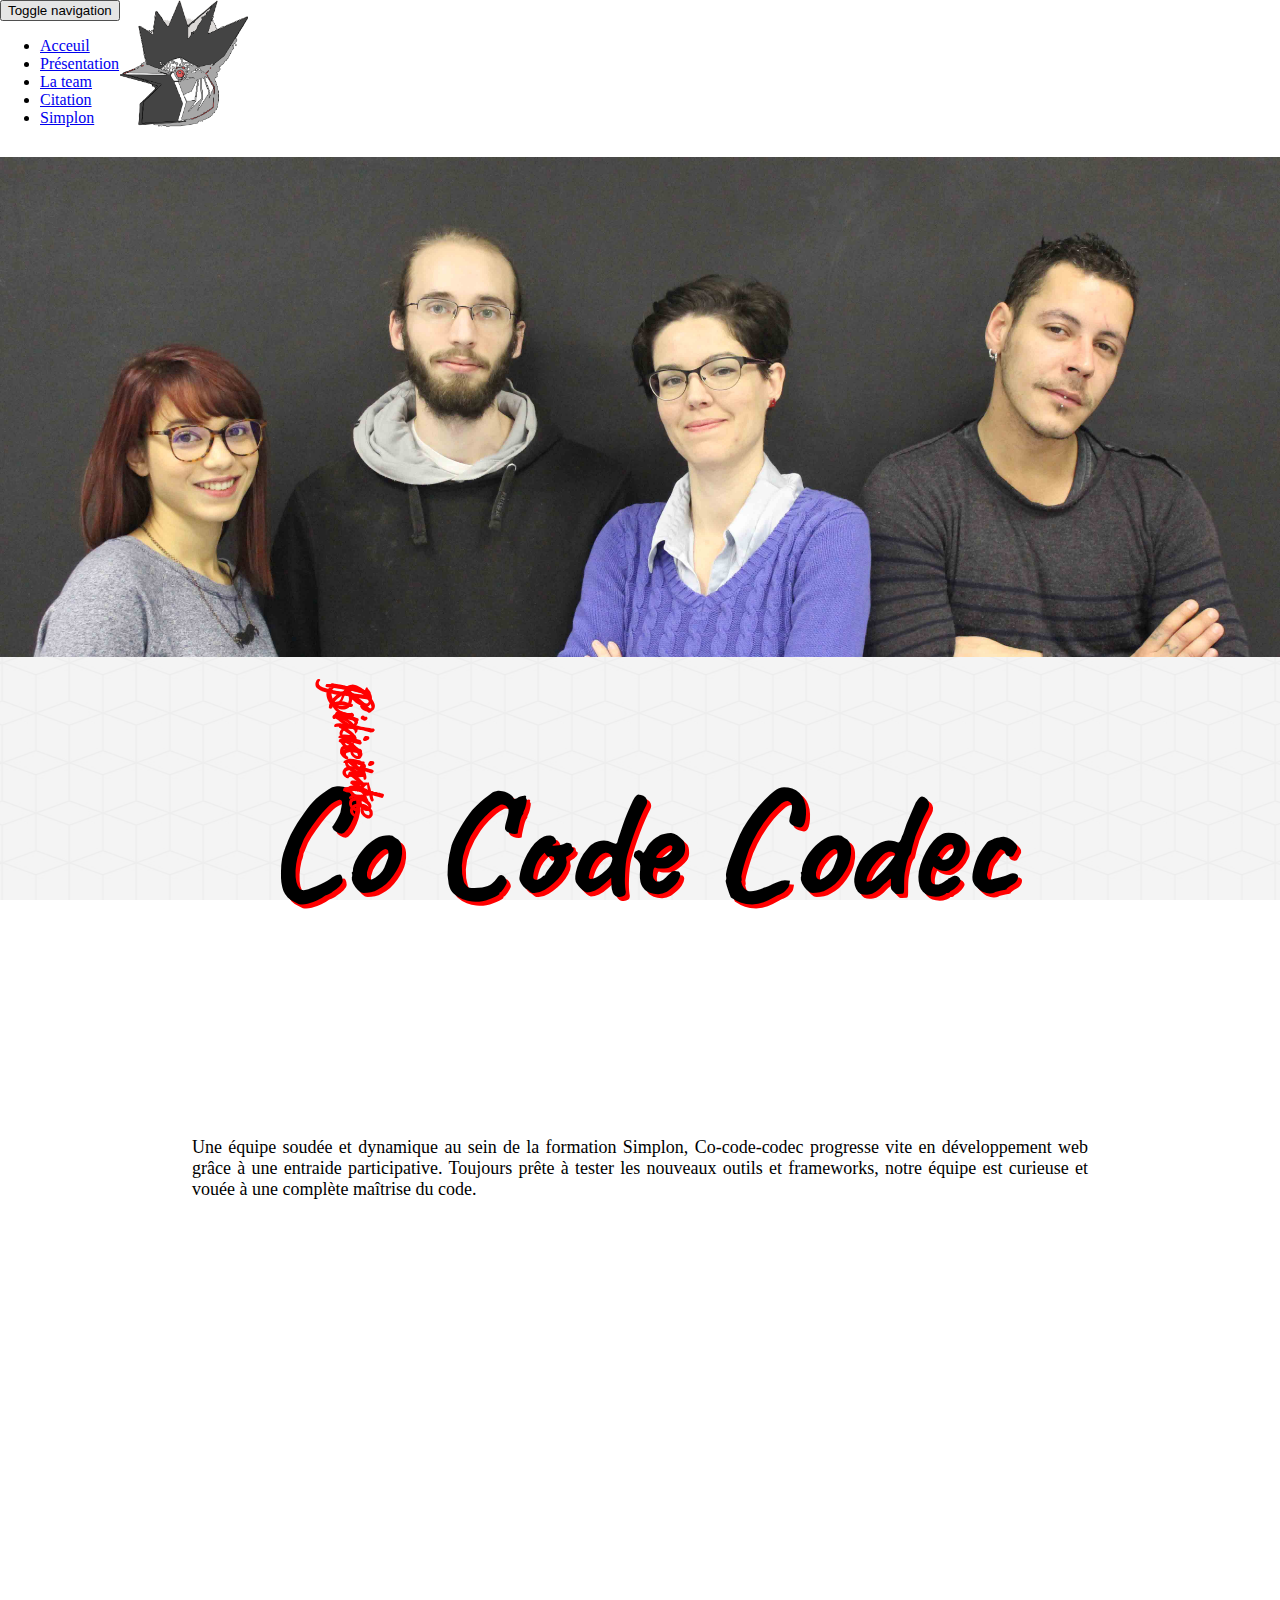
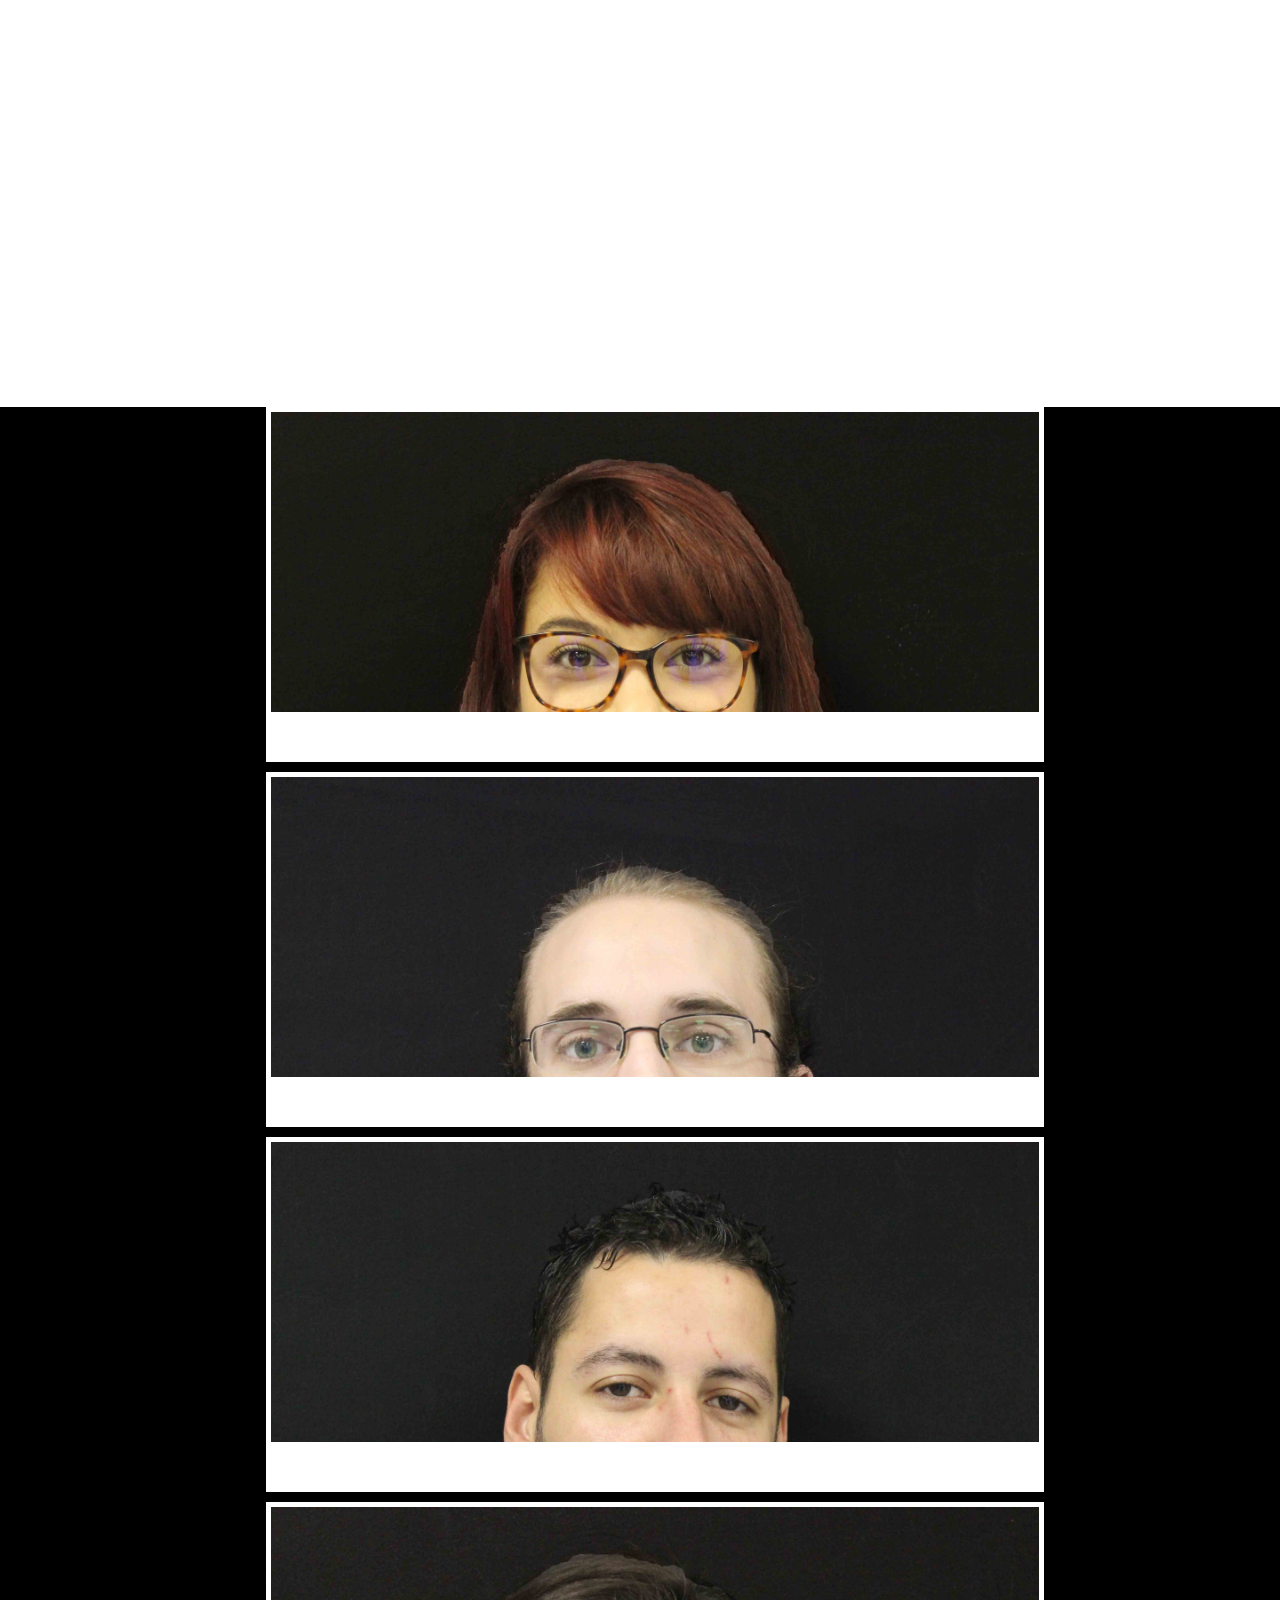
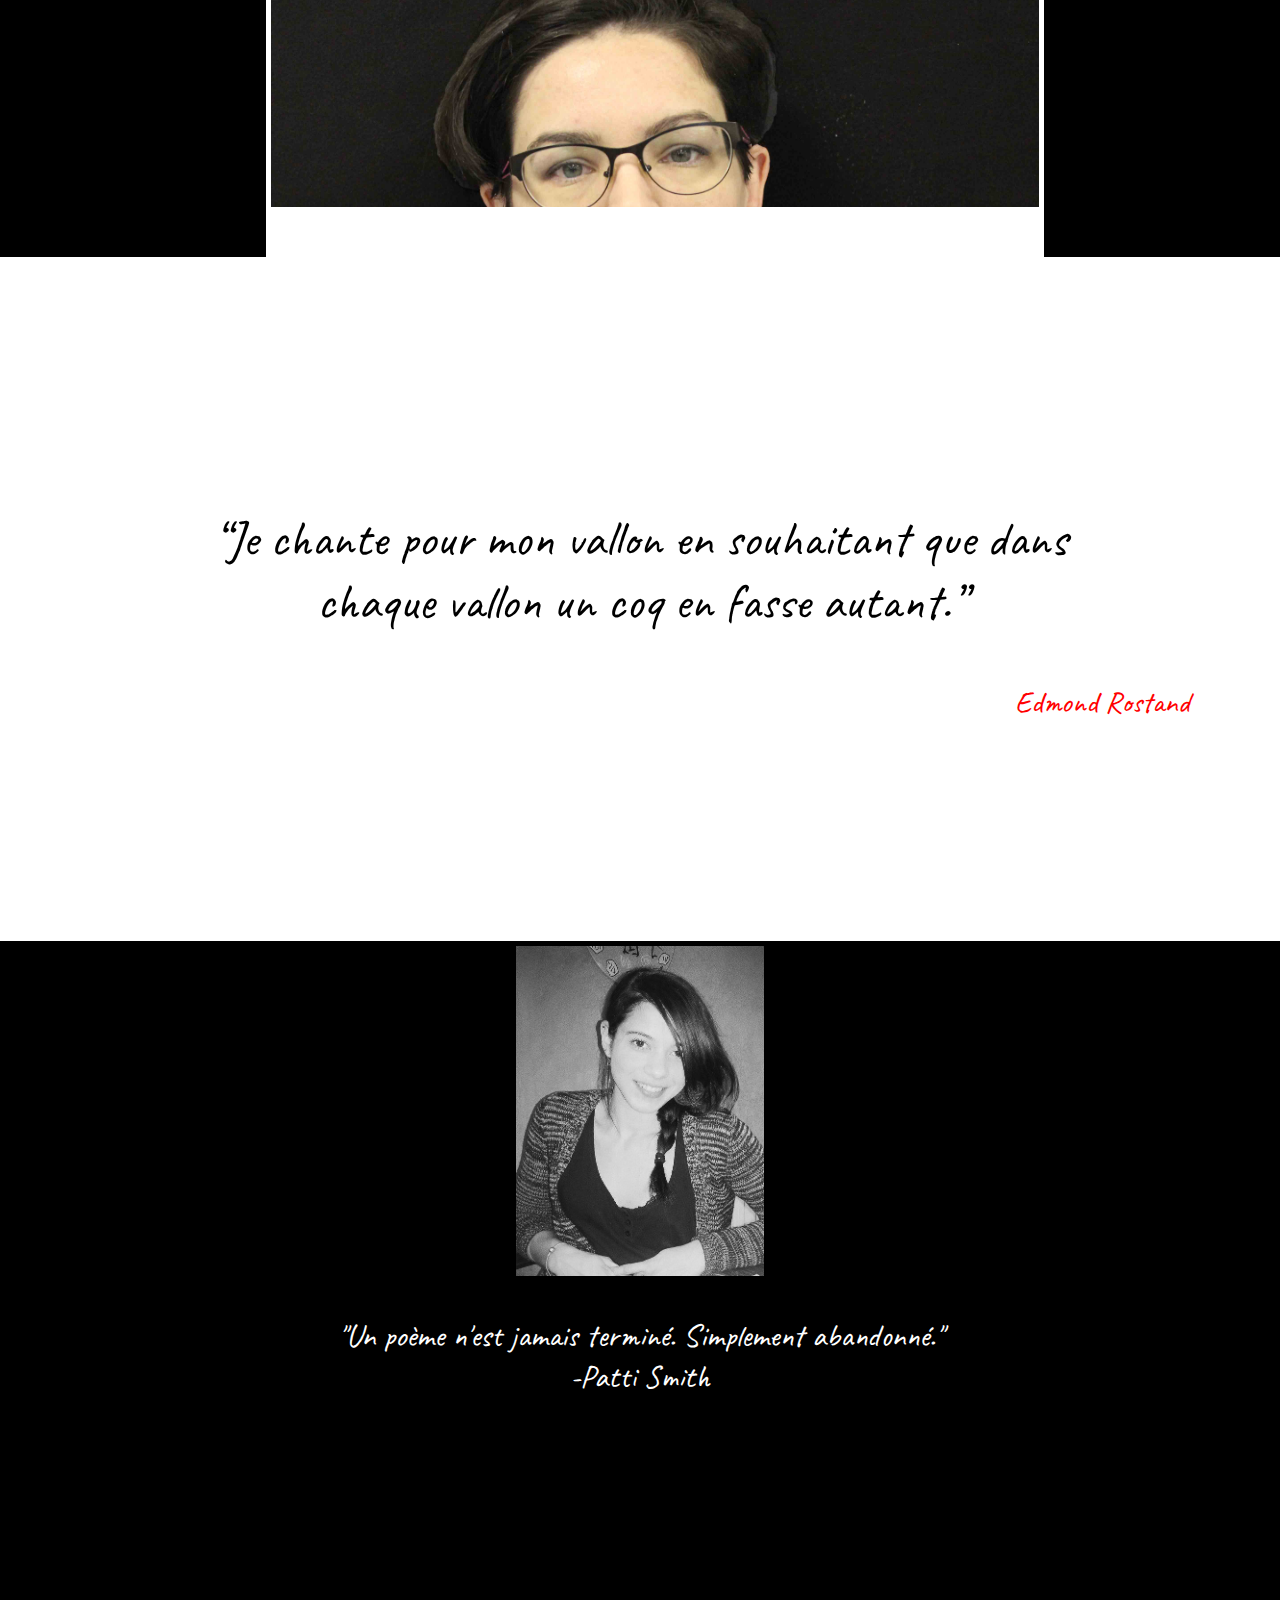
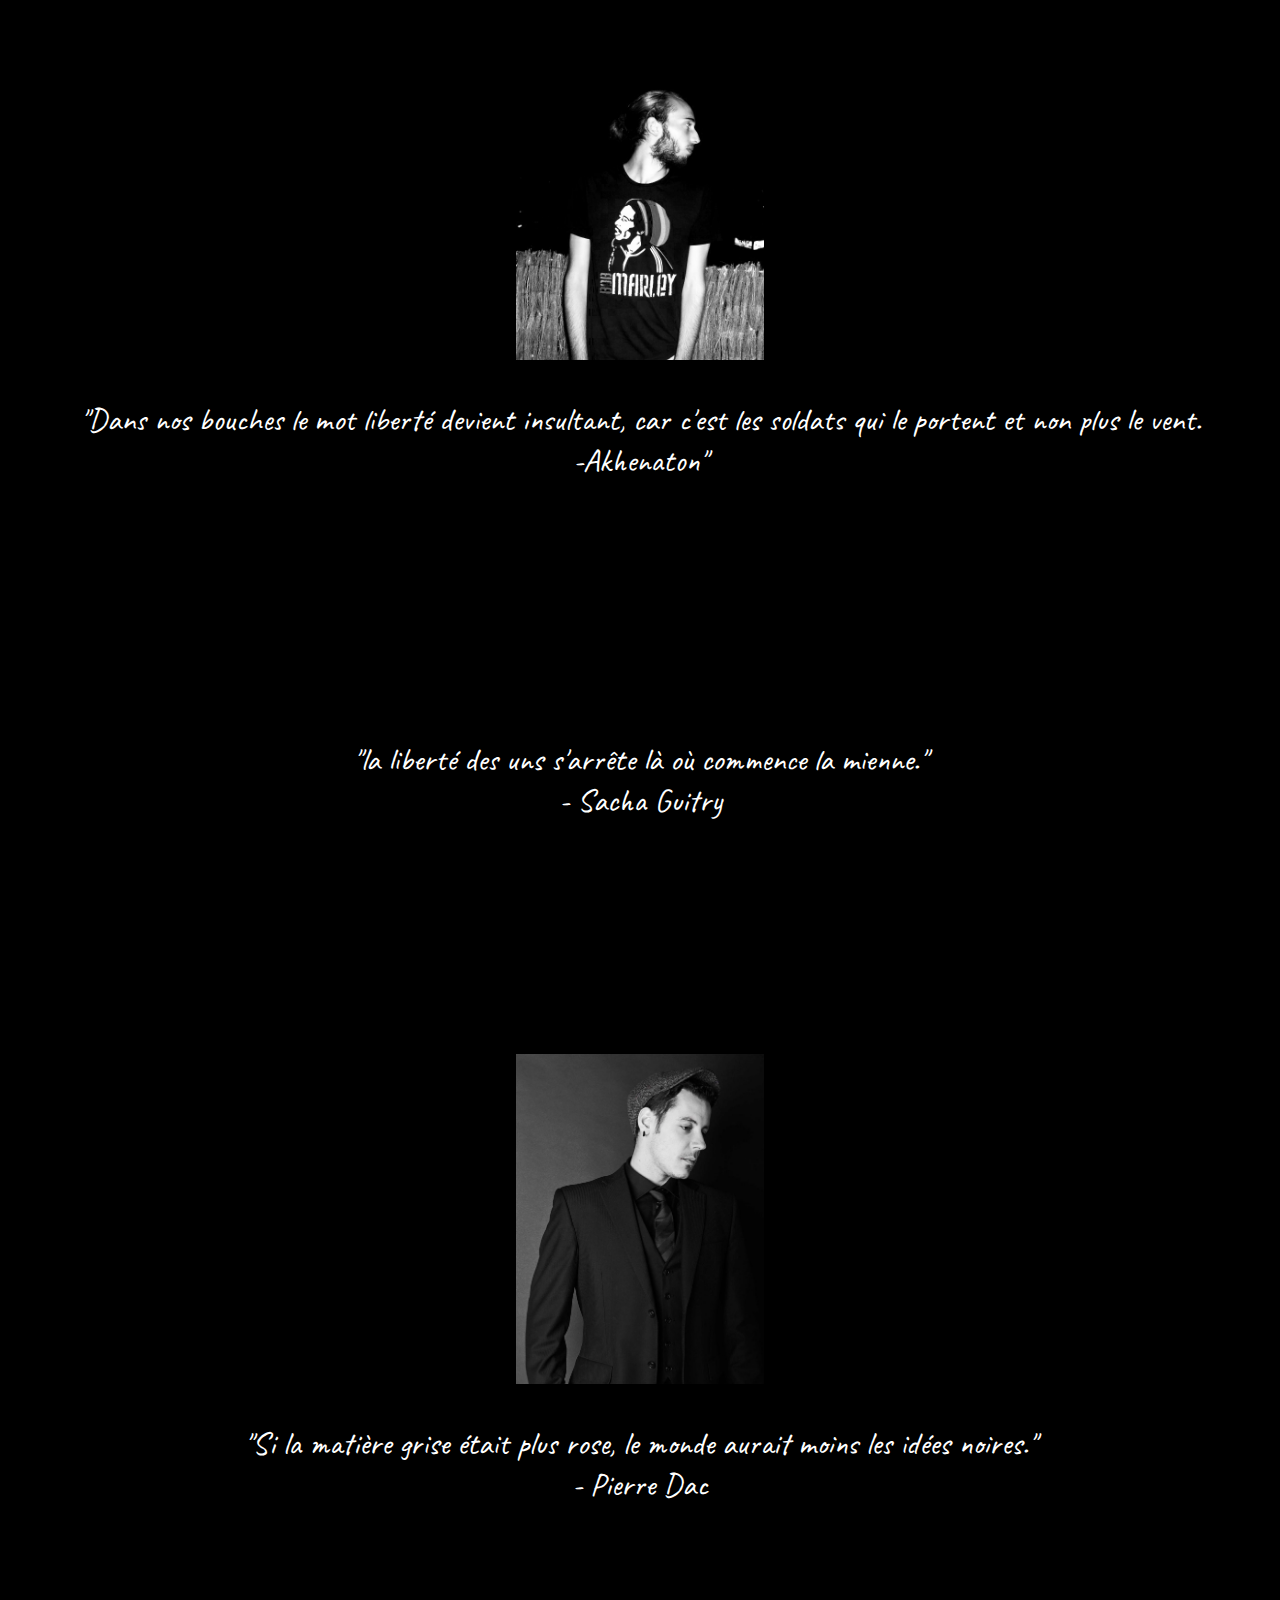
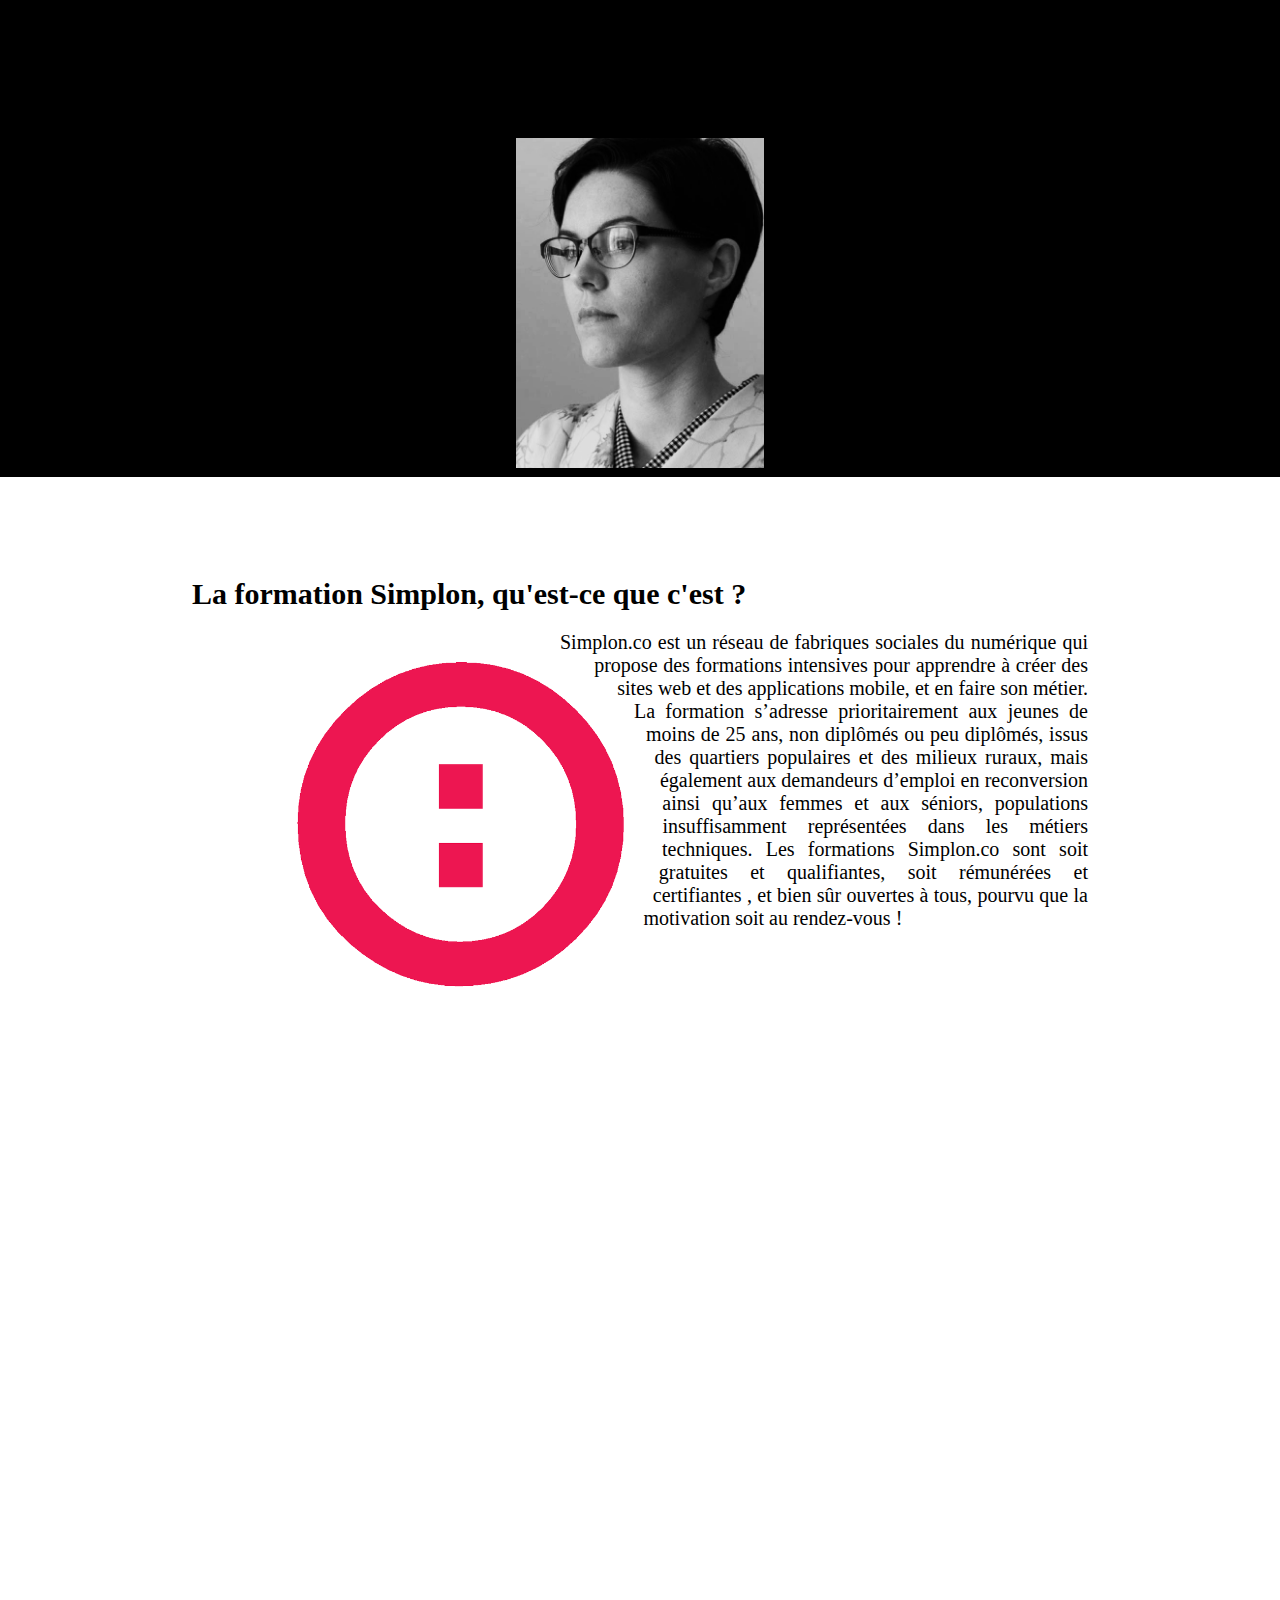
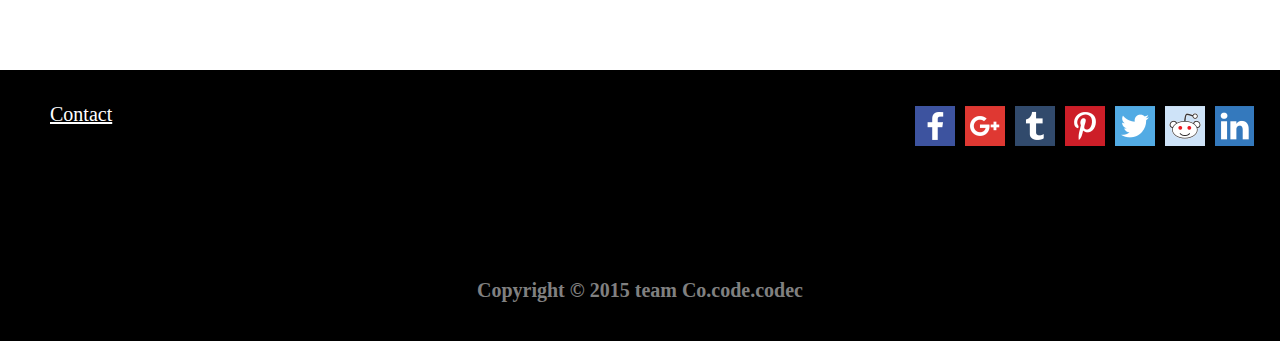
<file: index.html>
<!DOCTYPE html>

<html lang="fr">

<head>

  <meta charset="utf-8">

  <meta name="code-code-codec" content="site de la team code-co-codec">

  <title>co-code-codec</title>

  <script src="https://ajax.googleapis.com/ajax/libs/jquery/1.11.3/jquery.min.js"></script>

  <link rel="stylesheet" type="text/css" href="style.css" />

  <link href='https://fonts.googleapis.com/css?family=Caveat' rel='stylesheet' type='text/css'>

  <script src="https://maxcdn.bootstrapcdn.com/bootstrap/3.3.5/js/bootstrap.min.js" integrity="sha512-K1qjQ+NcF2TYO/eI3M6v8EiNYZfA95pQumfvcVrTHtwQVDG+aHRqLi/ETn2uB+1JqwYqVG3LIvdm9lj6imS/pQ==" crossorigin="anonymous"></script>

  <link rel="stylesheet" href="https://maxcdn.bootstrapcdn.com/bootstrap/3.3.5/css/bootstrap.min.css" integrity="sha512-dTfge/zgoMYpP7QbHy4gWMEGsbsdZeCXz7irItjcC3sPUFtf0kuFbDz/ixG7ArTxmDjLXDmezHubeNikyKGVyQ==" crossorigin="anonymous">

  <meta name="viewport" content="width=device-width, initial-scale=1">

</head>

<!-- body -->


<body>


  <!-- header -->

  <header>


    <!-- navbar à paufiné -->
    <nav class="navbar navbar-inverse  navbar-fixed-top" role="banner">
      <div class="container-fluid">
        <div class="navbar-header">
          <button type="button" class="navbar-toggle" data-toggle="collapse" data-target=".navbar-collapse">
            <span class="sr-only">Toggle navigation</span>
            <span class="icon-bar"></span>
            <span class="icon-bar"></span>
            <span class="icon-bar"></span>
          </button>


          <a class="navbar-brand" href="index.html">
            <img src="./images/co-code-codec-logo.png" alt="logo">
          </a>

        </div>

        <div class="collapse navbar-collapse navbar-right">
          <ul class="nav navbar-nav">
            <li><a href="#">Acceuil</a></li>
            <li><a href="#texte-team">Présentation</a></li>
            <li><a href="#pola">La team</a></li>
            <li><a href="#citation">Citation</a></li>
            <li><a href="#simplon">Simplon</a></li>
          </ul>
          </li>
        </div>
      </div>
      <!--/.container-->
    </nav>
    <!--/nav-->
  </header>


  <!-- Photo de groupe cliquable -->



  <section id="groupe" data-speed="6" data-type="background">
      <div class="group-photo">
        <a href="#karine">
          <div class="click-karine">
            <p class="text">Karine</p>
          </div>
        </a>
        <a href="#simon">
          <div class="click-simon">
            <p class="text">Simon</p>
          </div>
        </a>
        <a href="#juliette">
          <div class="click-juliette">
            <p class="text">Juliette</p>
          </div>
        </a>
        <a href="#bruno">
          <div class="click-bruno">
            <p class="text">Bruno</p>
          </div>
        </a>
      </div>
  </section>



  <!-- Texte team -->


  <section id="texte-team" class="container-text-team parallax-2" data-speed="4" data-type="background">
    <div class="text-team" >
      <h2>Co Code Codec </h2>
      <p>Une équipe soudée et dynamique au sein de la formation Simplon, Co-code-codec progresse vite en développement web grâce à une entraide participative. Toujours prête à tester les nouveaux outils et frameworks, notre équipe est curieuse et vouée
        à une complète maîtrise du code.</p>

    </div>
  </section>

  <!--photo de groupe fun-->


  <section id="fun" class="fun module parallax parallax-1">
    <div class="container">
    </div>
  </section>


  <!--pola descriptif-->

  <section id="pola" data-speed="2" data-type="background">
    <div class="polaroid-fond">
      <div class="polaroid-cont">
        <div class="row">
          <div id="juliette" class="col-md-6 col-sm-12 juliette">
            <div class="juliette-photo"></div>
            <div class="calli">Juliette</div>
            <span class="juliette-descr">
              <p>
                <strong>Nom</strong> : Cougnoux</p>
              <p>
                <strong>Prénom</strong> : Juliette</p>
              <p>
                <strong>Âge</strong> : 25ans</p>
              <p>
                <strong>Spécialités</strong> : Communication numérique, wordpress et photographie</p>
              <p>
                <strong>Mon parcours</strong> : Une licence d'Histoire, un an de relation presse et un an de communication numérique, mon parcours est atypique.</p>
              <p>La programmation ? Une nouveauté pour moi ! Un nouveau défi à relever, qui ne s'annonce pas si simple... Alors souhaitez moi bon courage pour que j'y parvienne ! </p>
            </span>
          </div>
          <div id="simon" class="col-md-6 col-sm-12 simon">
            <div class="simon-photo"></div>
            <div class="calli">Simon</div>
            <span class="simon-descr">
              <p>
                <strong>Nom</strong> : Pouchol</p>
              <p>
                <strong>Prénom</strong> : Simon</p>
              <p>
                <strong>Âge</strong> : 23 ans</p>
              <p>
                <strong>Spécialités</strong> : Travail d'équipe, Anglais, développement web ?!</p>
              <p>
                <strong>Mon parcours</strong> : Mon parcours a débuté par un Service Civique autour du volontariat, puis d'une carrière pro (compétition) de jeu vidéo.</p>
              <p>Enfin décidé à me former en développement web et programmation, j'ai hâte de pouvoir créer et coder des projets sur le net !</p>
              </p>
            </span>
          </div>
        </div>
        <div class="row">
          <div id="bruno" class="col-md-6 col-sm-12 bruno">
            <div class="bruno-photo"></div>
            <div class="calli">Bruno</div>
            <span class="bruno-descr">
            <p><strong>Nom</strong> : Pagès</p>
               <p><strong>Prénom</strong> : Bruno</p>
              <p><strong>Âge</strong> : 30 ans</p>
              <p><strong>Spécialités</strong> : HTML5, CSS3, Polyglotte, vidéaste, pilote d'ascenseur</p>
              <p><strong>Mon parcours</strong> : Après 2ans à l'INSAS (Bruxelles) je suis revenu en France attaquant une carrière dans le domaine télévisuel.
              Cet épisode m'a malheureusement un peu fait perdre goût à ma passion...</p>
              <p>Arrivé par hasard sur Marseille un nouveau rêve se réalise: "devenir developpeur web".</p>
              </span>
          </div>

          <div id="karine" class="col-md-6 col-sm-12 karine">
            <div class="karine-photo"></div>
            <div class="calli">Karine</div>
            <span class="karine-descr">
              <p>
                <strong>Nom</strong> : Jamet</p>
              <p>
                <strong>Prénom</strong> : Karine</p>
              <p>
                <strong>Âge</strong> : 30 ans</p>
              <p>
                <strong>Spécialités</strong> : Css, Anglais et Tarte tatin </p>
              <p>
                <strong>Mon parcours</strong> : Après un master de bioinformatique, un stage en allemagne, un passage d'un an a strasbourg et de 3 ans a nice, je pose mes valise a marseille pour la formation Simplon Mars. </p>
              <p>Ayant toujours aimé le web design et la programation je retouve mes amours d'adolescence avec javascript et css.</p>
              <p>Ouverte d'esprit, curieuse mais pragmatique, l'esprit d'équipe et très important pour moi, j'espere être un atout pour ma team.</p>
            </span>
          </div>
        </div>
      </div>
    </div>
  </section>

  <!-- Citation de groupe -->

  <div class="container-citation parallax-2">
    <p class="citation">“Je chante pour mon vallon en souhaitant que dans chaque vallon un coq en fasse autant.”</p>
    <p class="signature">Edmond Rostand</p>
  </div>

  <!-- Citation individuelle -->

  <div class="container-fluid container-citation-ind">
    <div id="citation" class="row no-padding no-margin ">
      <div class="col-md-3 col-sm-6 col-xs-12 photo-ind-cit">
        <img class=img-responsive src="./images/Juliette.jpg" />
      </div>
      <div class="col-md-3 col-sm-6 col-xs-12 citation-text">
        <p class="cit">"Un poème n'est jamais terminé. Simplement abandonné."
          <br/>-Patti Smith</p>
      </div>
      <div class="col-md-3 col-sm-6 col-xs-12 photo-ind-cit">
        <img class=img-responsive src="./images/Simon.jpg" />
      </div>
      <div class="col-md-3 col-sm-6 col-xs-12 citation-text">
        <p class="cit">"Dans nos bouches le mot liberté devient insultant, car c'est les soldats qui le portent et non plus le vent. </br>-Akhenaton"</p>
      </div>
    </div>
    <div class="row no-padding no-margin">
      <div class="col-md-3 col-sm-6 col-xs-12 citation-text">
        <p class="cit cit-bot">"la liberté des uns s'arrête là où commence la mienne." </br>- Sacha Guitry</p>
      </div>
      <div class="col-md-3 col-sm-6 col-xs-12 photo-ind-cit">
        <img class=img-responsive src="./images/Bruno.jpg" />
      </div>
      <div class="col-md-3 col-sm-6 col-xs-12 citation-text">
        <p class="cit cit-bot">"Si la matière grise était plus rose, le monde aurait moins les idées noires." </br>- Pierre Dac</p>
      </div>
      <div class="col-md-3 col-sm-6 col-xs-12 photo-ind-cit">
        <img class=img-responsive src="./images/Karine.jpg" />
      </div>
    </div>
  </div>

  <!-- Formation Simplon -->

  <div class="container-fluid container-simplon parallax-2">
    <div class="simplon" id="simplon">
      <div class="row ">

        <h1>La formation Simplon, qu'est-ce que c'est ?</h1>
        <img class="element" src="images/logo.png" />
        <p class="formation">
          Simplon.co est un réseau de fabriques sociales du numérique qui propose des formations intensives pour apprendre à créer des sites web et des applications mobile, et en faire son métier. La formation s’adresse prioritairement aux jeunes de moins de 25
          ans, non diplômés ou peu diplômés, issus des quartiers populaires et des milieux ruraux, mais également aux demandeurs d’emploi en reconversion ainsi qu’aux femmes et aux séniors, populations insuffisamment représentées dans les métiers techniques.
          Les formations Simplon.co sont soit gratuites et qualifiantes, soit rémunérées et certifiantes , et bien sûr ouvertes à tous, pourvu que la motivation soit au rendez-vous !
        </P>
      </div>
    </div>
  </div>
  </div>


  <!--           Photo de classe Simplon            -->
  <section id="simplon" class="module parallax parallax-2">
    <div class="container-photo-groupe">

    </div>
  </section>

  <!--           Footer           -->
  <footer>
    <div class="reseau">
      <span class="glyphicon glyphicon-envelope" aria-hidden="true"> <a href="mailto:co-code@codec.cocorico">Contact</a></span>
      <img src="./images/social.png" />
      <div class="facebook"></div>
      <div class="google"></div>
      <div class="tumblr"></div>
      <div class="pinterest"></div>
      <div class="twitter"></div>
      <div class="reddit"></div>
      <div class="linkedin"></div>
    </div>
    <div class="copyright">
      <p>Copyright © 2015 team Co.code.codec</p>
    </div>
  </footer>
</body>

</html>
</file>
<file: style.css>
@import url(https://fonts.googleapis.com/css?family=Caveat);

/* Général */

img {
  max-width: 100%;
}
body, html {
  clear: both;
  margin: 0px;
  padding: 0px;
  width: 100%;
  min-height: 100%;
}
.no-padding > [class*='col-'] {
  padding-right: 0;
  padding-left: 0;
}
.no-margin > [class*='col-'] {
  margin-right: 0;
  margin-left: 0;
}

/* navbar & header */

.navbar-brand {
  position: absolute;
  width: 10%;
  height: 80%;
  margin-bottom: 5px;
  float: left;
}
.logo {
  width: 25%;
  height: 25%;
  float: left;
  margin-top: -170px;
  margin-left: 20px;
  height: 240px;
  width: 239px;
}
.navbar-brand a {
  position: absolute;
  width: 10%;
  height: 80%;
  margin-bottom: 5px;
  float: left;
}

/* photo de groupe cliquable*/

#groupe {
  height: 100vw;
  width: 100%;
}
.group-photo {
  background-image: url(./images/groupe-cliquable.jpg);
  background-repeat: no-repeat;
  background-size: 100%;
  height: 100%;
  margin-top: 30px;
}
.click-karine {
  position: absolute;
  top: 10%;
  left: 40%;
  width: 30%;
  height: 80%;
}
.click-karine > .text {
  text-align: center;
  font-size: 50px;
  color: red;
  font-family: 'Caveat', cursive;
  transform: rotate(-10deg);
  visibility: hidden;
}
.click-karine:hover > .text {
  visibility: visible;
}
.click-bruno {
  position: absolute;
  top: 29%;
  left: 65%;
  width: 30%;
  height: 80%;
}
.click-bruno > .text {
  text-align: center;
  color: red;
  font-size: 50px;
  font-family: 'Caveat', cursive;
  transform: rotate(10deg);
  visibility: hidden;
}
.click-bruno:hover > .text {
  visibility: visible;
}
.click-simon {
  position: absolute;
  top: 25%;
  left: 20%;
  width: 30%;
  height: 80%;
}
.click-simon > .text {
  text-align: center;
  color: red;
  font-size: 50px;
  font-family: 'Caveat', cursive;
  transform: rotate(-10deg);
  visibility: hidden;
}
.click-simon:hover > .text {
  visibility: visible;
}
.click-juliette {
  position: absolute;
  top: 15%;
  left: 0;
  width: 30%;
  height: 80%;
}
.click-juliette > .text {
  text-align: center;
  color: red;
  font-size: 50px;
  font-family: 'Caveat', cursive;
  transform: rotate(10deg);
  visibility: hidden;
}
.click-juliette:hover > .text {
  visibility: visible;
}


/* Text Team */


.text-team {
  text-align: center;
  margin-left: auto;
  margin-right: auto;
  width: 70%;
  height: 100%;
}

.text-team p {
  text-align: justify;
  font-size: 18px;
  padding-top: 20%;
  padding-bottom: 20%;

}

.text-team h2 {
  margin:0;
  padding-top: 10%;
  font-size: 12vw;
  font-family: 'Caveat', cursive;
  text-shadow: 0.3vw 0.3vw red;

}





/* Team */

.team-name img {
  position: relative;
  float: right;
  width: 50%;
  height: 75%;
}
#haut-page {
  background: url(images/intro.png) 50% 0 fixed;
  height: 100%;
  margin: 0 auto;
  width: 100%;
  position: relative;
  box-shadow: 0 0 50px rgba(0, 0, 0, 0.8);
  padding: 0% 0;
}

/*  Photo fun  Avec parallaxe   */

section.module.parallax {
  height: 600px;
  background-position: 50% 50%;
  background-repeat: no-repeat;
  background-attachment: fixed;
  background-size: cover;
}
section.module.parallax-1 {
  background-image: url(./images/IMG_0800.JPG);
}

/* photo polaroid */

.polaroid-fond {
  width: 100%;
  background-color: black;
}
.polaroid-cont {
  width: 60%;
  margin-left: auto;
  margin-right: auto;
  text-align: center;
}
#pola {
  width: 100%;
}
/*.polaroid-fond {
  padding-top: 50px;
  padding-bottom: 50px;
  width: 100%;
  background-color: black;
}*/
/*.polaroid-cont {
  width: 55%;
  margin-left: auto;
  margin-right: auto;
  text-align: center;
}*/
.calli {
  position: absolute;
  top: 75%;
  left: 25%;
  font-size: 60px;
  transform: rotate(-10deg);
  writing-mode: tb-rl;
  font-family: 'Caveat', cursive;
  color: red;
}
.juliette-photo {
  width: 100%;
  height: 300px;
  border: 5px solid white;
  border-bottom: 50px solid white;
  margin: 10px;
  background-image: url("./images/Juliette2.jpg");
  background-size: cover;
  background-repeat: no-repeat;
}
.juliette-photo:hover {
  background-image: url("./images/Juliette3.jpg");
}
.simon-photo {
  width: 100%;
  height: 300px;
  border: 5px solid white;
  border-bottom: 50px solid white;
  margin: 10px;
  background-image: url("./images/Simon2.jpg");
  background-size: cover;
  background-repeat: no-repeat;
}
.simon-photo:hover {
  background-image: url("./images/Simon3.jpg");
}
.bruno-photo {
  width: 100%;
  height: 300px;
  border: 5px solid white;
  border-bottom: 50px solid white;
  margin: 10px;
  background-image: url("./images/Bruno2.jpg");
  background-size: cover;
  background-repeat: no-repeat;
}
.bruno-photo:hover {
  background-image: url("./images/Bruno3.jpg");
}
.karine-photo {
  width: 100%;
  height: 300px;
  border: 5px solid white;
  border-bottom: 50px solid white;
  margin: 10px;
  background-image: url("./images/Karine2.jpg");
  background-size: cover;
  background-repeat: no-repeat;
}
.karine-photo:hover {
  background-image: url("./images/Karine3.jpg");
}
@media screen and (min-width: 991px) {
  .juliette:hover .juliette-descr {
    display: block;
    visibility: visible;
    position: absolute;
    top: 0;
    left: 102%;
    background-color: rgba(255, 255, 255, 0.7);
    height: 100%;
    width: 100%;
    color: black;
    padding: 10px;
    text-align: justify;
    z-index: 2;
  }
  .juliette:hover .juliette-descr::before {
    content: "";
    position: absolute;
    top: 10%;
    left: 0px;
    margin-left: -8px;
    border-top: 8px solid transparent;
    border-right: 8px solid rgba(255, 255, 255, 0.7);
    border-bottom: 8px solid transparent;
    z-index: 2;
  }
  .simon:hover .simon-descr {
    display: block;
    visibility: visible;
    position: absolute;
    top: 0;
    right: 101%;
    background-color: rgba(255, 255, 255, 0.7);
    height: 100%;
    width: 100%;
    color: black;
    padding: 10px;
    text-align: justify;
    z-index: 2;
  }
  .simon:hover .simon-descr::before {
    content: "";
    position: absolute;
    top: 10%;
    right: 0px;
    margin-right: -8px;
    border-top: 8px solid transparent;
    border-left: 8px solid rgba(255, 255, 255, 0.7);
    border-bottom: 8px solid transparent;
  }
  .bruno:hover .bruno-descr {
    display: block;
    visibility: visible;
    position: absolute;
    top: 0;
    left: 102%;
    background-color: rgba(255, 255, 255, 0.7);
    height: 100%;
    width: 100%;
    color: black;
    padding: 10px;
    text-align: justify;
    z-index: 2;
  }
  .bruno:hover .bruno-descr::before {
    content: "";
    position: absolute;
    top: 10%;
    left: 0px;
    margin-left: -8px;
    border-top: 8px solid transparent;
    border-right: 8px solid rgba(255, 255, 255, 0.7);
    border-bottom: 8px solid transparent;
    z-index: 2;
  }
  .karine:hover .karine-descr {
    display: block;
    visibility: visible;
    position: absolute;
    top: 0;
    right: 101%;
    background-color: rgba(255, 255, 255, 0.7);
    height: 100%;
    width: 100%;
    color: black;
    padding: 10px;
    text-align: justify;
    z-index: 2;
  }
  .karine:hover .karine-descr::before {
    content: "";
    position: absolute;
    top: 10%;
    right: 0px;
    margin-right: -8px;
    border-top: 8px solid transparent;
    border-left: 8px solid rgba(255, 255, 255, 0.7);
    ;
    border-bottom: 8px solid transparent;
  }
}
@media screen and (max-width: 991px) {
  .juliette:hover .juliette-descr {
    display: block;
    visibility: visible;
    position: absolute;
    top: 0;
    left: 0%;
    background-color: rgba(255, 255, 255, 0.7);
    height: 100%;
    width: 100%;
    color: black;
    padding: 10px;
    text-align: justify;
    z-index: 2;
  }
  .simon:hover .simon-descr {
    display: block;
    visibility: visible;
    position: absolute;
    top: 0;
    right: 0%;
    background-color: rgba(255, 255, 255, 0.7);
    height: 100%;
    width: 100%;
    color: black;
    padding: 10px;
    text-align: justify;
    z-index: 2;
  }
  .bruno:hover .bruno-descr {
    display: block;
    visibility: visible;
    position: absolute;
    top: 0;
    left: 0%;
    background-color: rgba(255, 255, 255, 0.7);
    height: 100%;
    width: 100%;
    color: black;
    padding: 10px;
    text-align: justify;
    z-index: 2;
  }
  .karine:hover .karine-descr {
    display: block;
    visibility: visible;
    position: absolute;
    top: 0;
    right: 0%;
    background-color: rgba(255, 255, 255, 0.7);
    height: 100%;
    width: 100%;
    color: black;
    padding: 10px;
    text-align: justify;
    z-index: 2;
  }
}
.juliette > span {
  display: none;
  visibility: hidden;
}
.simon > span {
  display: none;
  visibility: hidden;
}
.bruno > span {
  display: none;
  visibility: hidden;
}
.karine > span {
  display: none;
  visibility: hidden;
}

/* Citation de groupe */

.parallax-2 {
  height: 100%;
  background-position: 50% 50%;
  background-repeat: repeat;
  background-attachment: fixed;
  background-size: auto;
  background-image: url("images/pattern.png");
}
p.citation {
  margin-left: 150px;
  margin-right: 150px;
  padding-top: 200px;
  text-align: center;
  font-family: 'Caveat', cursive;
  font-size: 50px;
}
.signature {
  margin-bottom: 220px;
  margin-right: 90px;
  color: red;
  margin-top: 30;
  text-align: right;
  font-family: 'Caveat', cursive;
  font-size: 30px;
}




/* citation individuelle */

@media screen and (max-width: 769px) {

  .cit {
    color: white;
    font-size: 32px;
    font-family: 'Caveat', cursive;
    text-align: center;
  }
  .citation-text {
    background-color: black;
    height: 50px;
    vertical-align: middle;

  }
  .row {
    height: auto;
  }

  .cit-bot{
    padding-top: 30%;

  }
}


.row {
  width: 100%;
  height: 50%;
}
.container-citation-ind {
  text-align: center;
  margin-left: auto;
  margin-right: auto;
  width: 100%;
  background-color: black;
}
.container-citation-ind img {
  margin: 0px auto;
  width: auto;
  height: 340px;
}
.img-responsive {
  border: 5px solid black;
  box-sizing: border-box;
}
.citation-text {
  background-color: black;
  height: 340px;
  vertical-align: middle;
  display: inline-block;
}
.cit {
  margin-top: 30px;
  color: white;
  font-size: 32px;
  font-family: 'Caveat', cursive;
  text-align: center;
}

/* formation Simplon */

.container-simplon {
  width: 100%;
  height: 100%;
  background-color: white;
  text-align: center;
  margin-left: auto;
  margin-right: auto;
  padding-bottom: 120px;
}
.simplon {
  position: relative;
  width: 70%;
  margin-top: 100px;
  margin-left: auto;
  margin-right: auto;
  text-align: center;
}
h1 {
  text-align: left;
  font-size: 30px;
  font-family: fantasy;
}
.element {
  shape-outside: circle(40%);
  width: 60%;
  height: 30%;
  float: left;
  margin-right: 20px;
  margin-left: auto;
}
.formation {
  text-align: justify;
  font-size: 20px;
  font-family: fantasy;
  color: black;
}

/* photo the classe Simplon */

section.module.parallax-2 {
  background-image: url(./images/IMG_0802.JPG);
}
* {
  transition: all .5s ease-in-out;
}

/* footer */

footer {
  width: 100%;
  background-color: black;
}
@media screen and (min-width: 991px) {
  #groupe {
    height: 500px;
  }
  footer .copyright {
    text-align: center;
    font-weight: bold;
    font-size: 20px;
    padding-bottom: 1.5%;
    color: grey;
  }
  .reseau {
    text-align: right;
    position: relative;
    top: 10px;
    right: 0;
    height: 30px;
    padding: 2%;
    margin-bottom: 10%;
  }
  .reseau >.glyphicon {
    position: absolute;
    top: 23px;
    left: 50px;
    color: white;
    font-size: 20px;
  }
  .reseau a {
    color: white;
  }
  .reseau > div {
    height: 42px;
    width: 42px;
  }
  .facebook {
    position: absolute;
    top: 23px;
    right: 321px;
  }
  .google {
    position: absolute;
    top: 23px;
    right: 273px;
  }
  .tumblr {
    position: absolute;
    top: 23px;
    right: 221px;
  }
  .pinterest {
    position: absolute;
    top: 23px;
    right: 173px;
  }
  .twitter {
    position: absolute;
    top: 23px;
    right: 123px;
  }
  .reddit {
    position: absolute;
    top: 23px;
    right: 73px;
  }
  .linkedin {
    position: absolute;
    top: 23px;
    right: 21px;
  }
  .reseau > div:hover {
    background-color: rgba(0, 0, 0, 0.5);
  }
}
@media screen and (max-width: 991px) {
  #groupe {
    height: 300px;
  }
  footer .copyright {
    text-align: center;
    font-weight: bold;
    padding-bottom: 1%;
    color: grey;
  }
  .reseau {
    text-align: right;
    height: 30px;
    padding: 2%;
    margin-bottom: 10%;
    text-align: center;
  }
  .reseau >.glyphicon {
    color: white;
    font-size: 20px;
  }
  .reseau a {
    color: white;
  }
  .reseau img {
    display: none;
    visibility: visible;
  }
}
</file>
